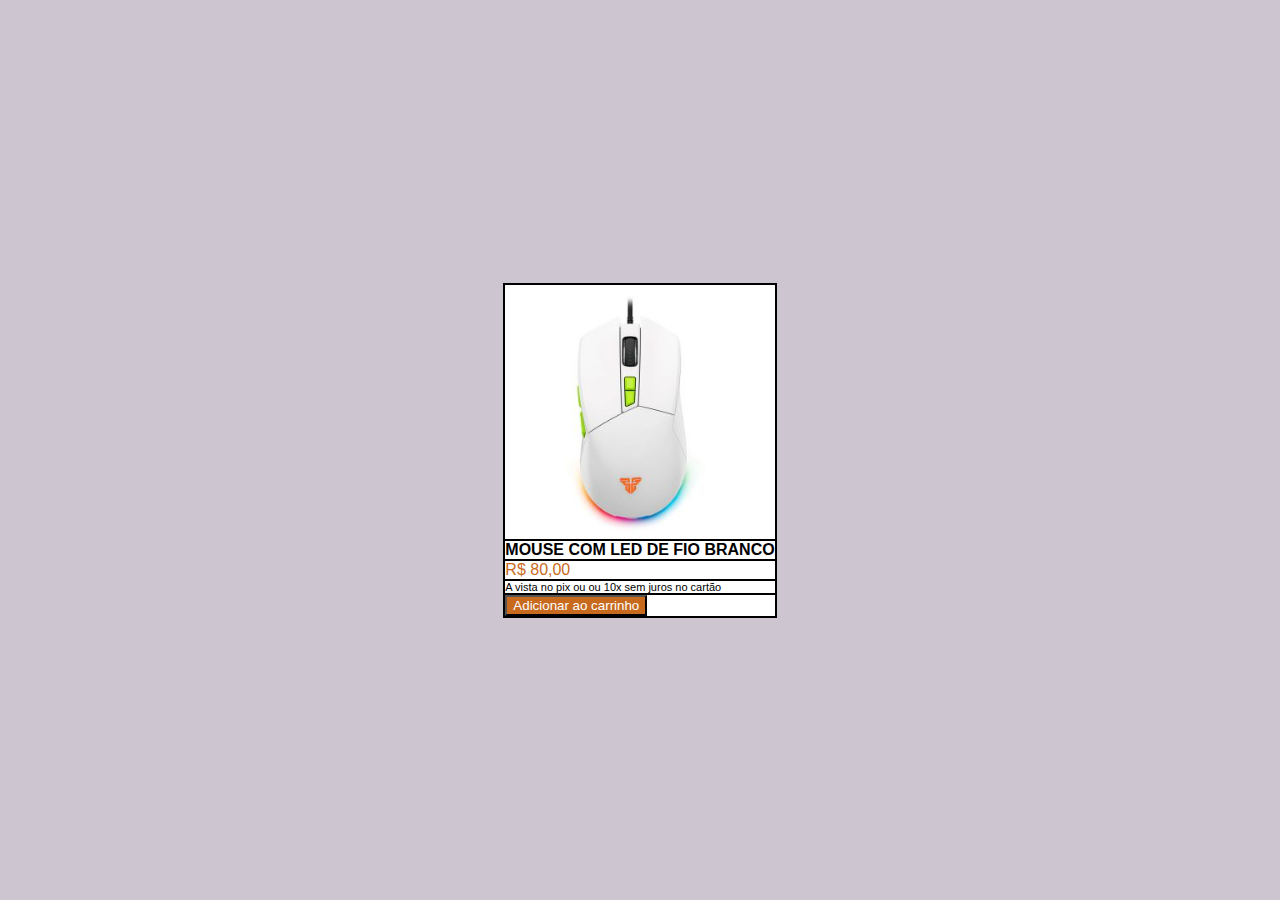
<file: card.html>
<!DOCTYPE html>
<html lang="pt-br">
<head>
    <meta charset="UTF-8">
    <meta http-equiv="X-UA-Compatible" content="IE=edge">
    <meta name="viewport" content="width=device-width, initial-scale=1.0">
    <title>Card</title>
    <link rel="stylesheet" href="style.css">
</head>
<body>
    <div class="container">
        <div>
        <img class="imagem-card" img src="Imagens/mouse.jpg">
        </div>
        <div class="descricao-card">
            MOUSE COM LED DE FIO BRANCO
        </div>
        <div class="price">
            R$ 80,00
        </div>
        <div class="pix">
            A vista no pix ou
            ou 10x sem juros no cartão
        </div>
        <div>
            <button class="button-card"> Adicionar ao carrinho</button>
        </div>
    </div>
</body>
</html>
</file>
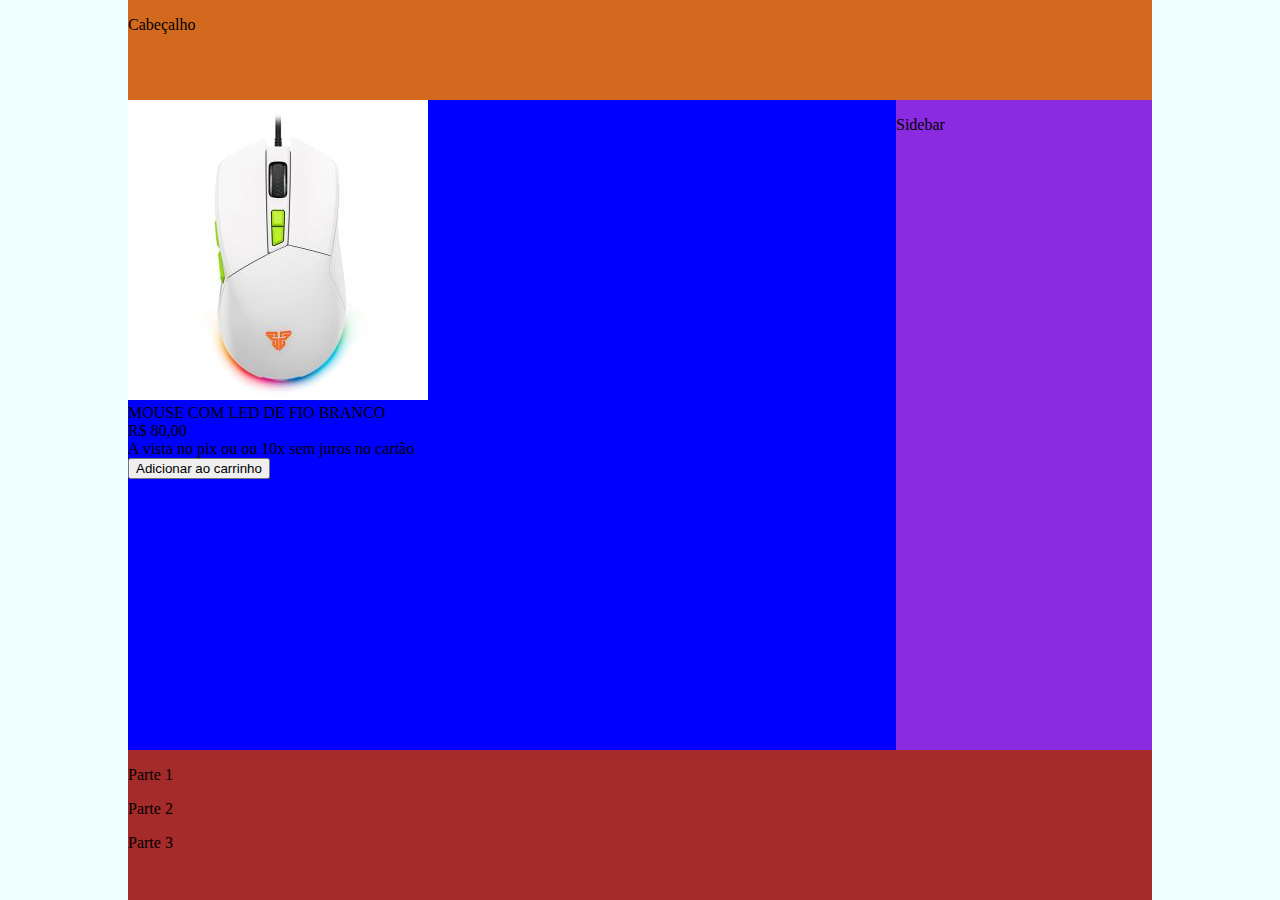
<file: layout.html>
<!DOCTYPE html>
<html lang="en">
<head>
    <meta charset="UTF-8">
    <meta http-equiv="X-UA-Compatible" content="IE=edge">
    <meta name="viewport" content="width=device-width, initial-scale=1.0">
    <title>Document</title>
    <link rel="stylesheet" href="layout.css"/>
</head>
<body>
    <div class="container">
        <header>
            <p>Cabeçalho</p>
        </header>
        <main>
            <div class="card">
                <div>
                <img class="imagem-card" img src="Imagens/mouse.jpg">
                </div>
                <div class="descricao-card">
                    MOUSE COM LED DE FIO BRANCO
                </div>
                <div class="price">
                    R$ 80,00
                </div>
                <div class="pix">
                    A vista no pix ou
                    ou 10x sem juros no cartão
                </div>
                <div>
                    <button class="button-card"> Adicionar ao carrinho</button>
                </div>
            </div>
            <img/>
        </main>
        <aside>
            <p>Sidebar</p>
        </aside>
        <footer>
            <div><p>Parte 1</p></div>
            <div><p>Parte 2</p></div>
            <div><p>Parte 3</p></div>
        </footer>
    </div>
    
</body>
</html>
</file>
<file: style.css>
body, html {
    margin: 0;
   padding: 0;
   height: 100%;
   background-color: rgb(205, 198, 209);
   display: flex;
   justify-content: center;
   align-items: center;
 }

 div {
     border: 1px solid rgb(0, 0, 0);
    
 }

 .container{
     background-color: rgb(255, 255, 255);
 }

.imagem-card{
    width: 250px;
}

.descricao-card{
    font-family: Arial, Helvetica, sans-serif;
    font-weight: bold;
}

.price{
color: rgb(199, 106, 30);
font-family: Impact, Haettenschweiler, 'Arial Narrow Bold', sans-serif;
}

.pix {
    font-size: 11px;
    font-family: Arial, Helvetica, sans-serif;
}

.button-card{
    background-color: rgb(199, 106, 30) ;
    color: rgb(255, 255, 255);
}
</file>
<file: layout.css>
body, html {
margin: 0;
padding: 0;
height: 100%;
background-color:azure;
}

.container {
width: 80%;
height: 100%;
background-color: darkolivegreen;
margin: 0 auto;
display: grid;
grid-template-columns: 75% 25%;
grid-template-rows: 100px auto 150px;
grid-template-areas: "cabecalho cabecalho"
                    "secao barra-lateral"
                    "rodape rodape";
}


header {
    background-color: chocolate;
    grid-area: cabecalho;
}
main{
    background-color: blue;
    grid-area: secao;
    display: flex;
    flex-wrap:wrap ;
}

aside{
    background-color: blueviolet;
    grid-area: barra-lateral;
}

footer {
background-color: brown;
grid-area: rodape;
}
</file>
